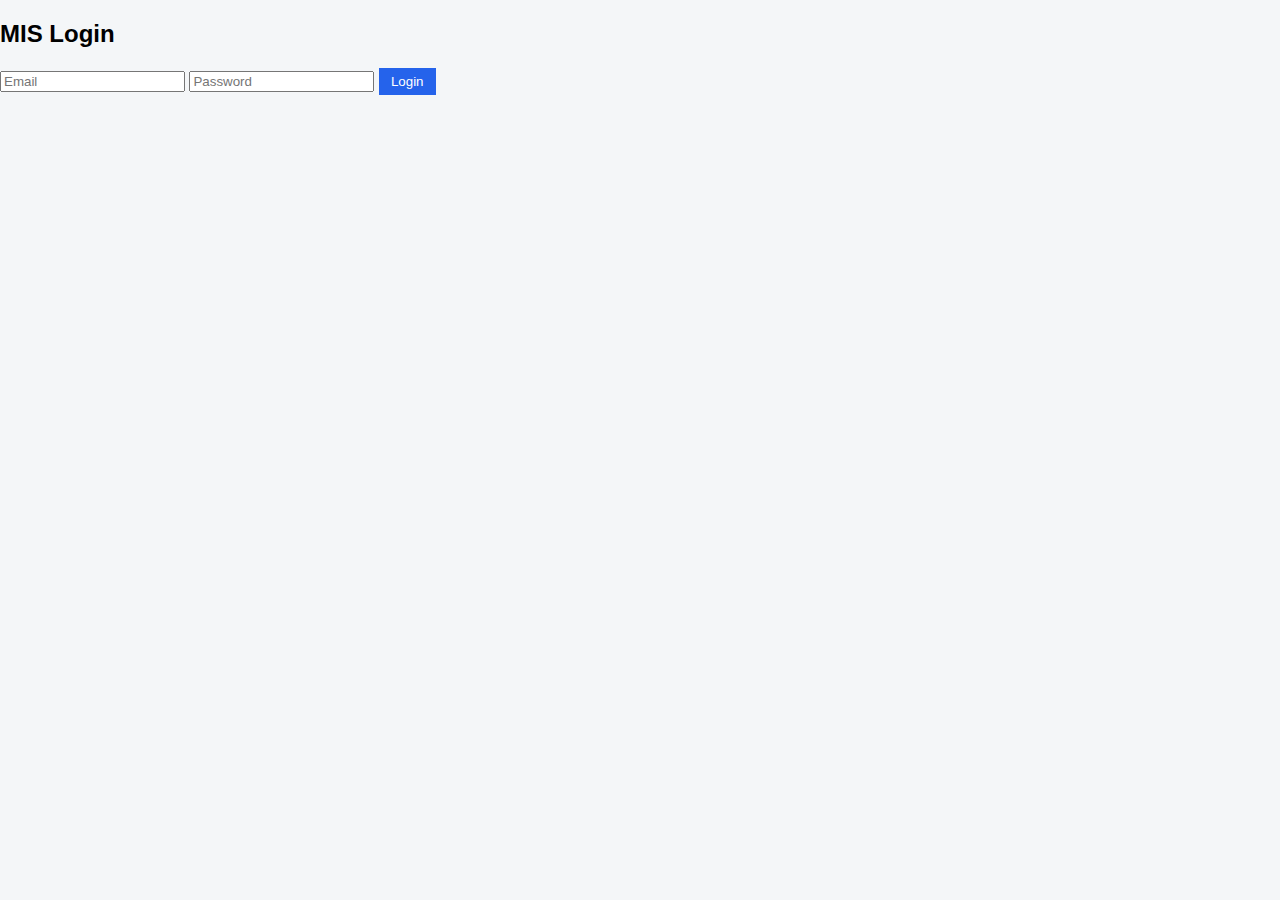
<file: index.html>
<!DOCTYPE html>
<html lang="en">
<head>
  <meta charset="UTF-8">
  <title>MIS Login</title>
  <link rel="stylesheet" href="css/style.css">
</head>
<body class="login-body">

  <body class="login-body">

  <form class="login-box" onsubmit="login(event)">
    <h2>MIS Login</h2>
    <input type="email" id="email" placeholder="Email" required />
    <input type="password" id="password" placeholder="Password" required />
    <button type="submit">Login</button>
  </form>

  <script src="js/auth.js"></script>
</body>
</html>
</file>
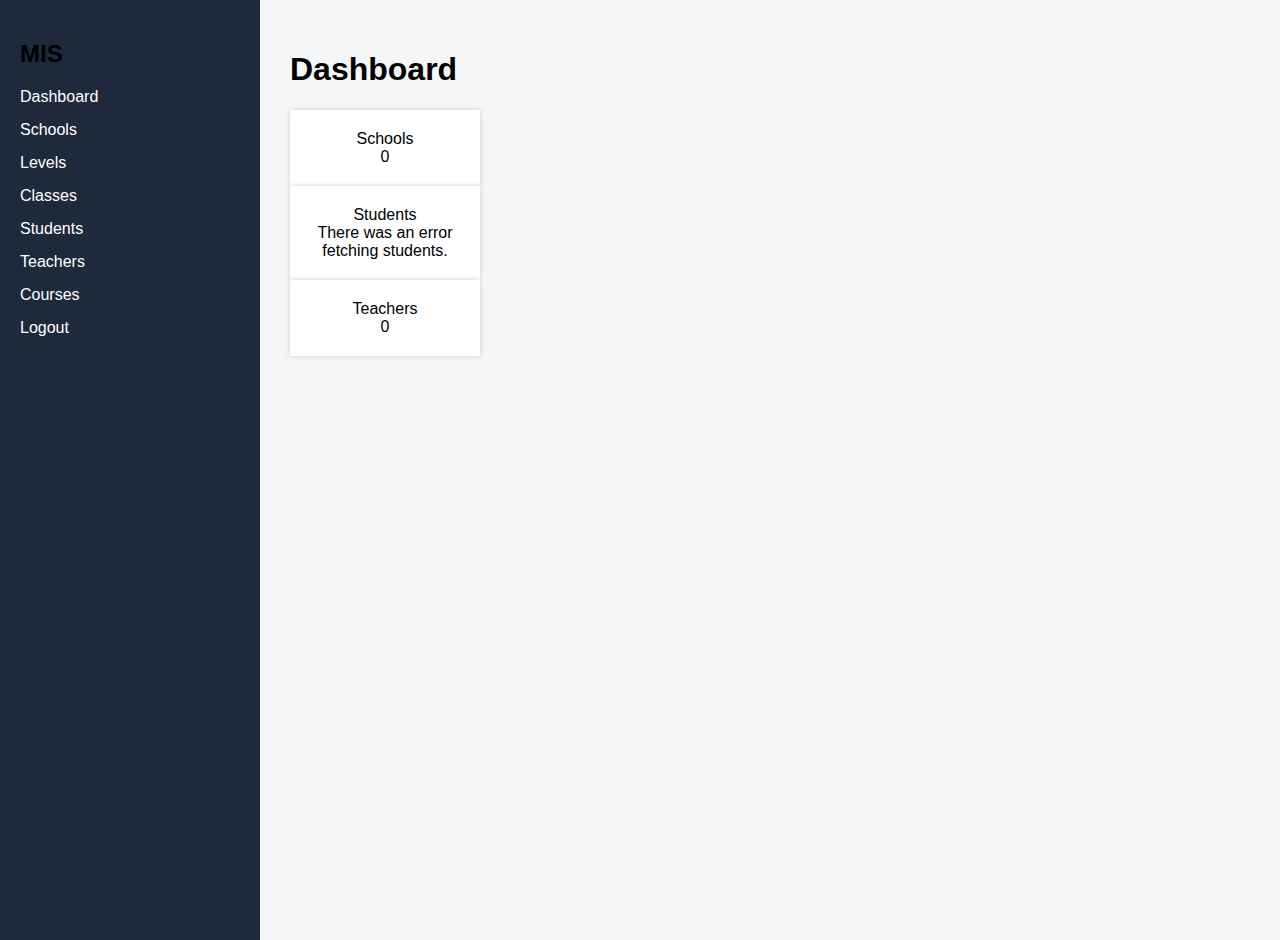
<file: dashboard.html>
<!DOCTYPE html>
<html>
<head>
  <title>Dashboard</title>
  <link rel="stylesheet" href="css/style.css">
</head>
<body>

<div class="container">
  <aside class="sidebar">
    <h2>MIS</h2>
    <a href="dashboard.html">Dashboard</a>
    <a href="schools.html">Schools</a>
    <a href="levels.html">Levels</a>
    <a href="classes.html">Classes</a>
    <a href="students.html">Students</a>
    <a href="teachers.html">Teachers</a>
    <a href="courses.html">Courses</a>
    <a href="#" onclick="logout()">Logout</a>
  </aside>

  <main class="content">
    <h1>Dashboard</h1>

    <div class="cards">
      <div class="card">Schools<br><span id="schoolsCount">0</span></div>
      <div class="card">Students<br><span id="studentsCount">0</span></div>
      <div class="card">Teachers<br><span id="teachersCount">0</span></div>
    </div>
  </main>
</div>

<script src="js/dashboard.js"></script>
</body>
</html>
</file>
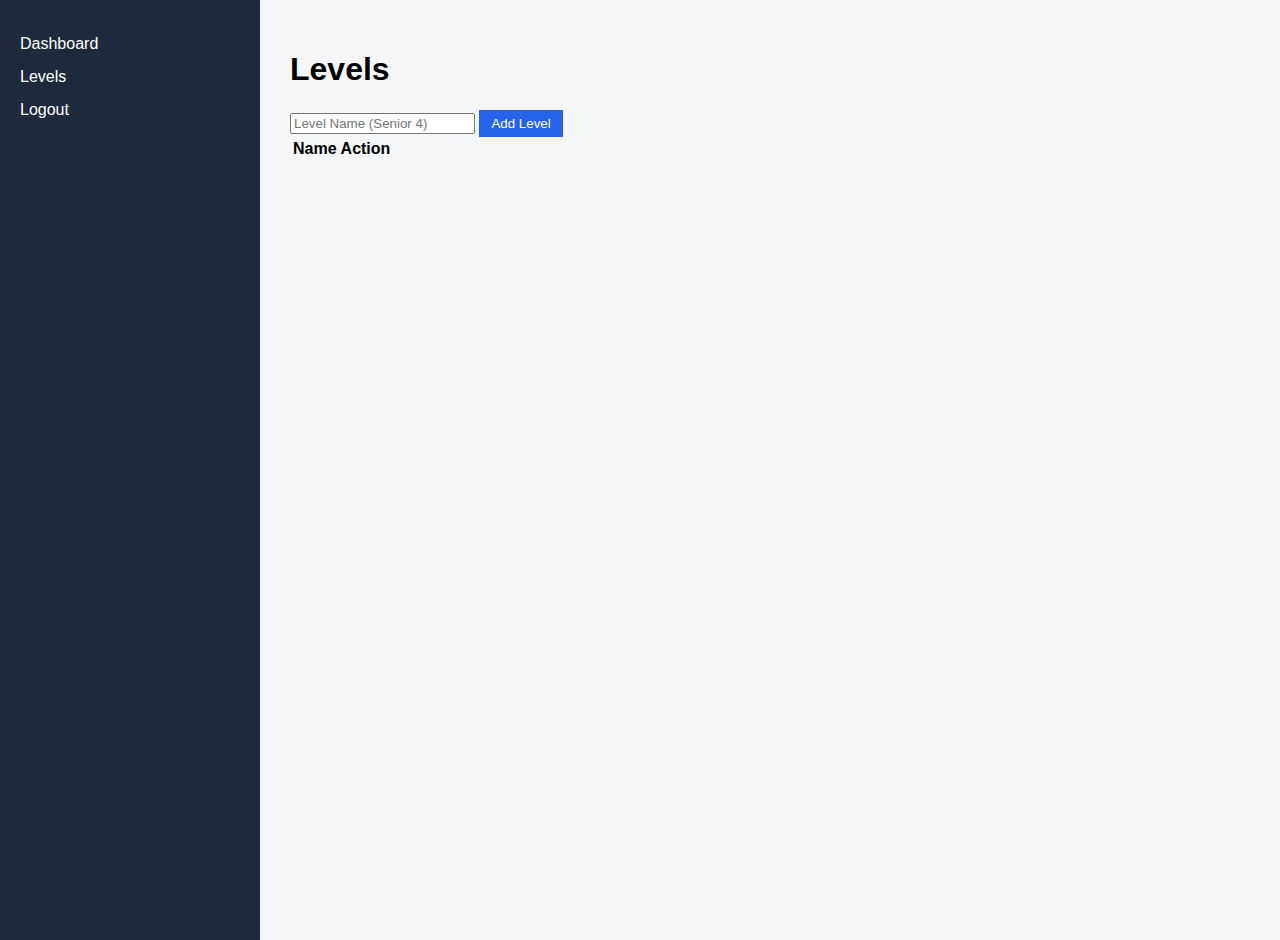
<file: levels.html>
<!DOCTYPE html>
<html>
<head>
  <title>Levels</title>
  <link rel="stylesheet" href="css/style.css">
</head>
<body>

<div class="container">
  <aside class="sidebar">
    <a href="dashboard.html">Dashboard</a>
    <a href="levels.html">Levels</a>
    <a href="#" onclick="logout()">Logout</a>
  </aside>

  <main class="content">
    <h1>Levels</h1>

    <form onsubmit="createLevel(event)">
      <input type="text" id="levelName" placeholder="Level Name (Senior 4)" required>
      <button>Add Level</button>
    </form>

    <table>
      <thead>
        <tr><th>Name</th><th>Action</th></tr>
      </thead>
      <tbody id="levelsTable"></tbody>
    </table>
  </main>
</div>

<script src="js/levels.js"></script>
</body>
</html>
</file>
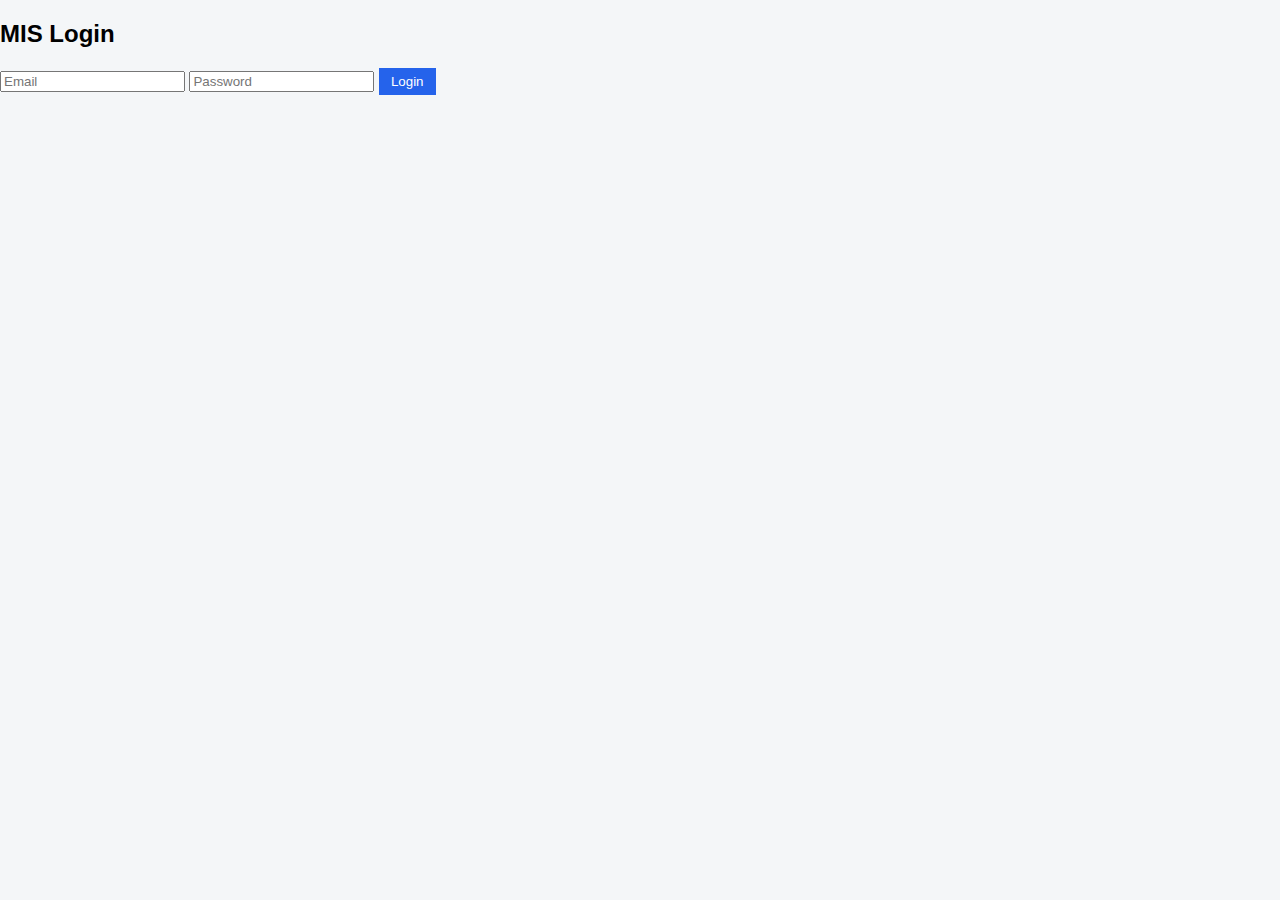
<file: schools.html>
<!DOCTYPE html>
<html>
<head>
  <title>Dashboard</title>
  <link rel="stylesheet" href="css/style.css">
</head>
<body>

<div class="container">
  <aside class="sidebar">
    <h2>MIS</h2>
    <a href="dashboard.html">Dashboard</a>
    <a href="schools.html">Schools</a>
    <a href="levels.html">Levels</a>
    <a href="classes.html">Classes</a>
    <a href="students.html">Students</a>
    <a href="teachers.html">Teachers</a>
    <a href="courses.html">Courses</a>
    <a href="#" onclick="logout()">Logout</a>
  </aside>

  <main class="content">
    <h1>Schools</h1>

    <!-- Cards Section -->
    <div class="cards" id="cards">
      <div class="card">
        <h3>Schools</h3>
        <span id="schoolsCount">0</span>
      </div>
    </div>

    <!-- Table Section -->
    <section class="table-section">
      <h2>Recent Schools</h2>
      <div id="table"></div>
    </section>

  </main>
</div>

<script src="js/schools.js"></script>
</body>
</html>
</file>
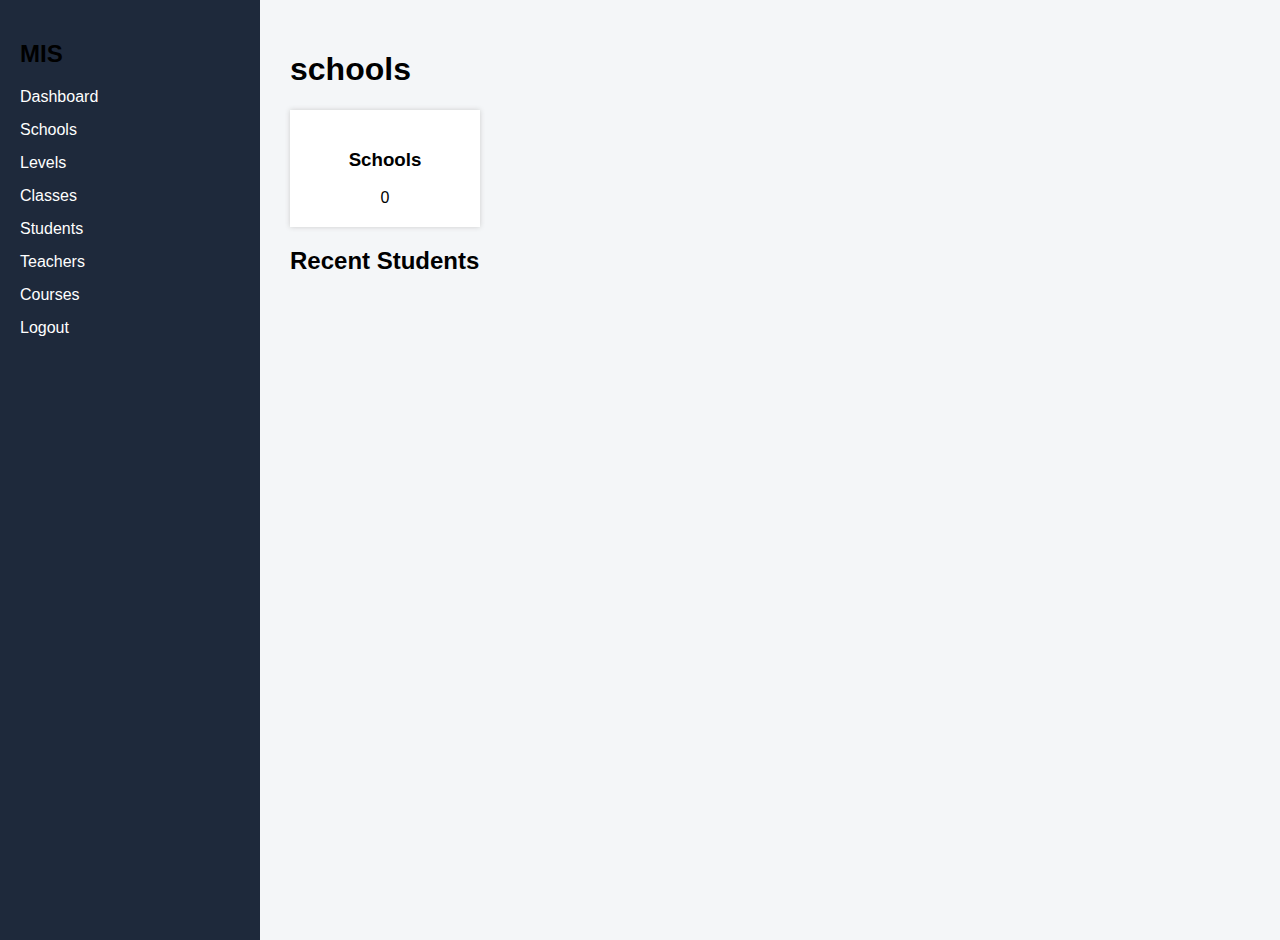
<file: students.html>
<!DOCTYPE html>
<html>
<head>
  <title>Dashboard</title>
  <link rel="stylesheet" href="css/style.css">
</head>
<body>

<div class="container">
  <aside class="sidebar">
    <h2>MIS</h2>
    <a href="dashboard.html">Dashboard</a>
    <a href="schools.html">Schools</a>
    <a href="levels.html">Levels</a>
    <a href="classes.html">Classes</a>
    <a href="students.html">Students</a>
    <a href="teachers.html">Teachers</a>
    <a href="courses.html">Courses</a>
    <a href="#" onclick="logout()">Logout</a>
  </aside>

  <main class="content">
    <h1>schools</h1>

    <!-- Cards Section -->
    <div class="cards" id="cards">
      <div class="card">
        <h3>Schools</h3>
        <span id="schoolsCount">0</span>
      </div>

    </div>

    <!-- Table Section -->
    <section class="table-section">
      <h2>Recent Students</h2>
      <div id="table"></div>
    </section>

  </main>
</div>

<script src="js/dashboard.js"></script>
</body>
</html>
</file>
<file: css/style.css>
body {
  margin: 0;
  font-family: Arial;
  background: #f4f6f8;
}

.container {
  display: flex;
}

.sidebar {
  width: 220px;
  background: #1e293b;
  height: 100vh;
  padding: 20px;
}

.sidebar a {
  display: block;
  color: white;
  text-decoration: none;
  margin: 15px 0;
}

.content {
  flex: 1;
  padding: 30px;
}

.card {
  background: white;
  padding: 20px;
  width: 150px;
  text-align: center;
  box-shadow: 0 0 5px #ccc;
}button {
  background: #2563eb;
  color: white;
  border: none;
  padding: 6px 12px;
  cursor: pointer;
}
button:hover {
  background: #1d4ed8;
}
.card button {
  margin-top: 10px;
}
.card-container {
  display: flex;
  gap: 20px;
  flex-wrap: wrap;
}
.card img {
  width: 100%;
  height: auto;
}#studentsCount table {
    width: 100%;
    border-collapse: collapse; /* Merges borders into single lines */
    margin: 25px 0;
    font-size: 0.9em;
    font-family: sans-serif;
    min-width: 400px;
    box-shadow: 0 0 20px rgba(0, 0, 0, 0.1);
}

#studentsCount th {
    background-color: #009879; /* Green header */
    color: #ffffff;
    text-align: left;
    font-weight: bold;
    padding: 12px 15px;
}

#studentsCount td {
    padding: 12px 15px;
    border-bottom: 1px solid #dddddd;
}

/* Zebra Stripes: style every other row */
#studentsCount tr:nth-of-type(even) {
    background-color: #f3f3f3; /* Light grey for even rows */
}

/* Highlight row on mouse hover */
#studentsCount tr:hover {
    background-color: #f1f1f1;
}

.card-title {
  font-size: 16px;
  margin: 10px 0;
}
.card-price {
  color: #10b981;
  font-weight: bold;
}
</file>
